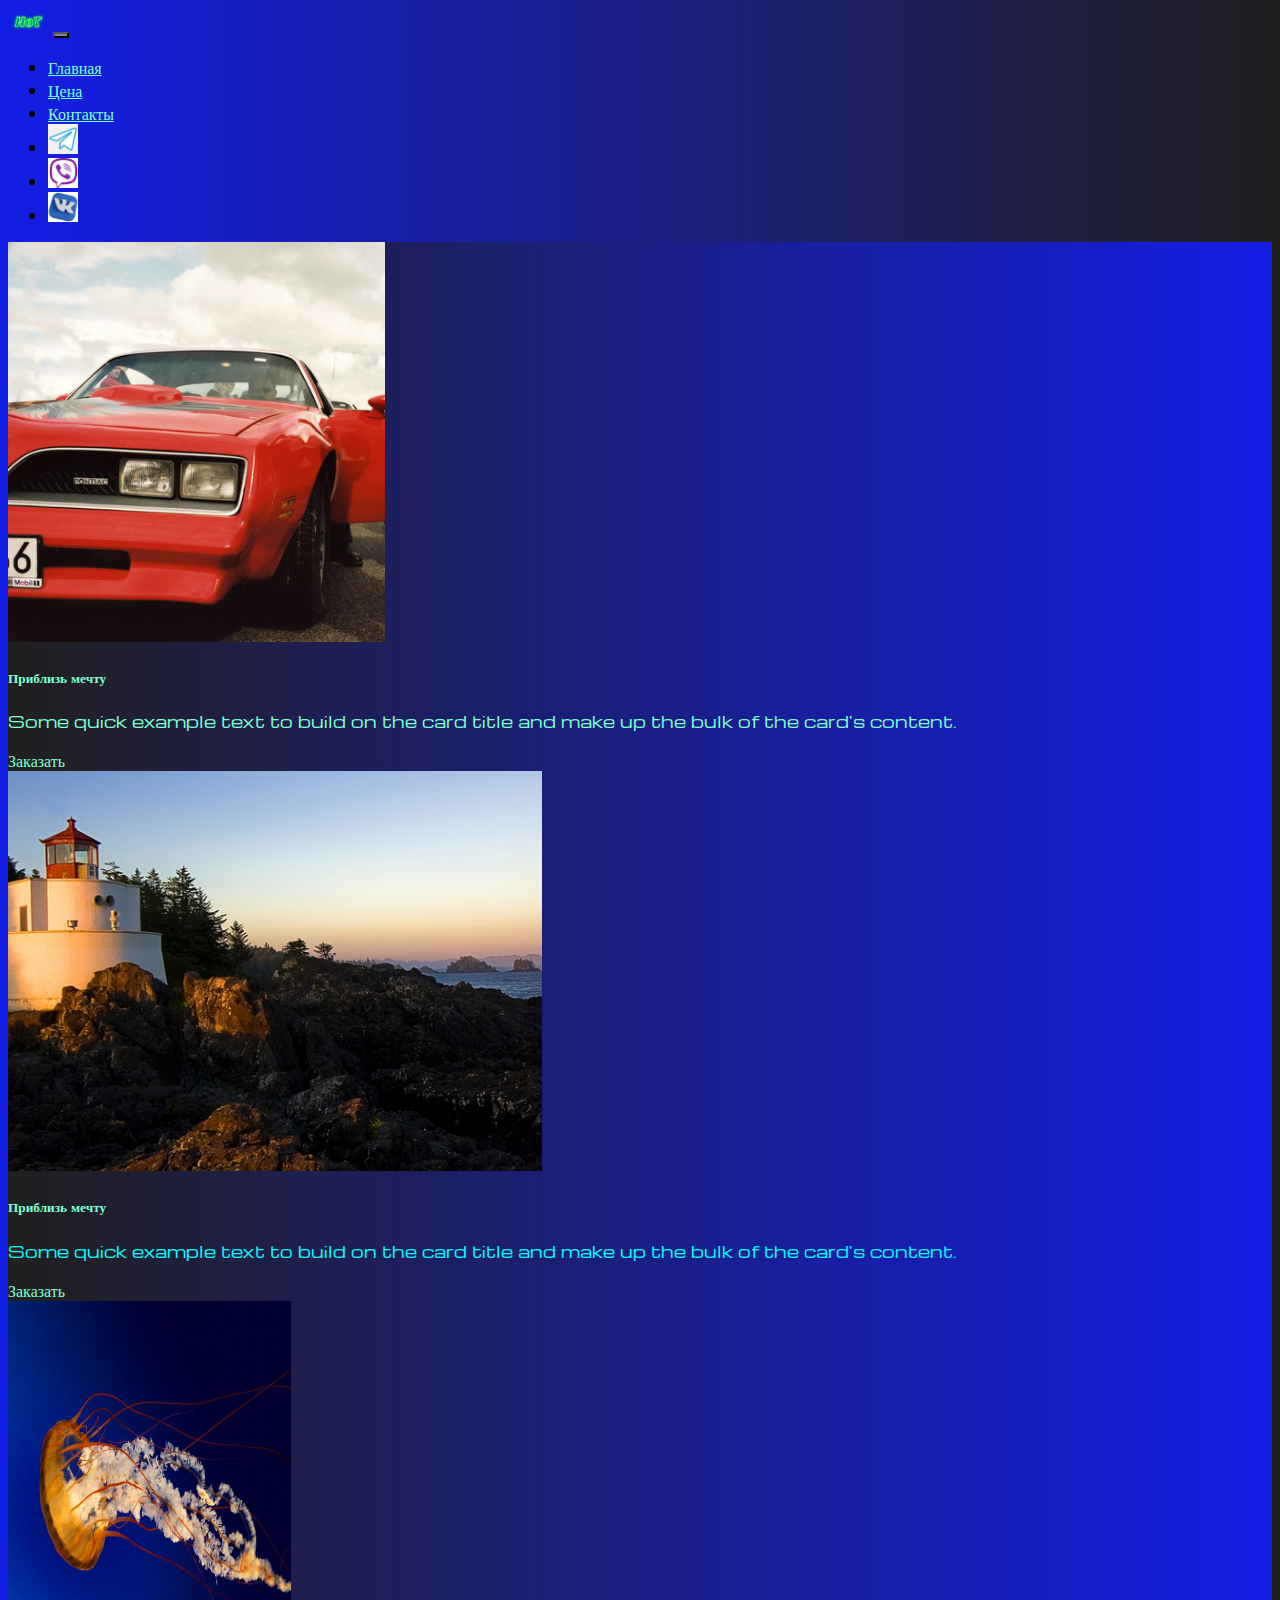
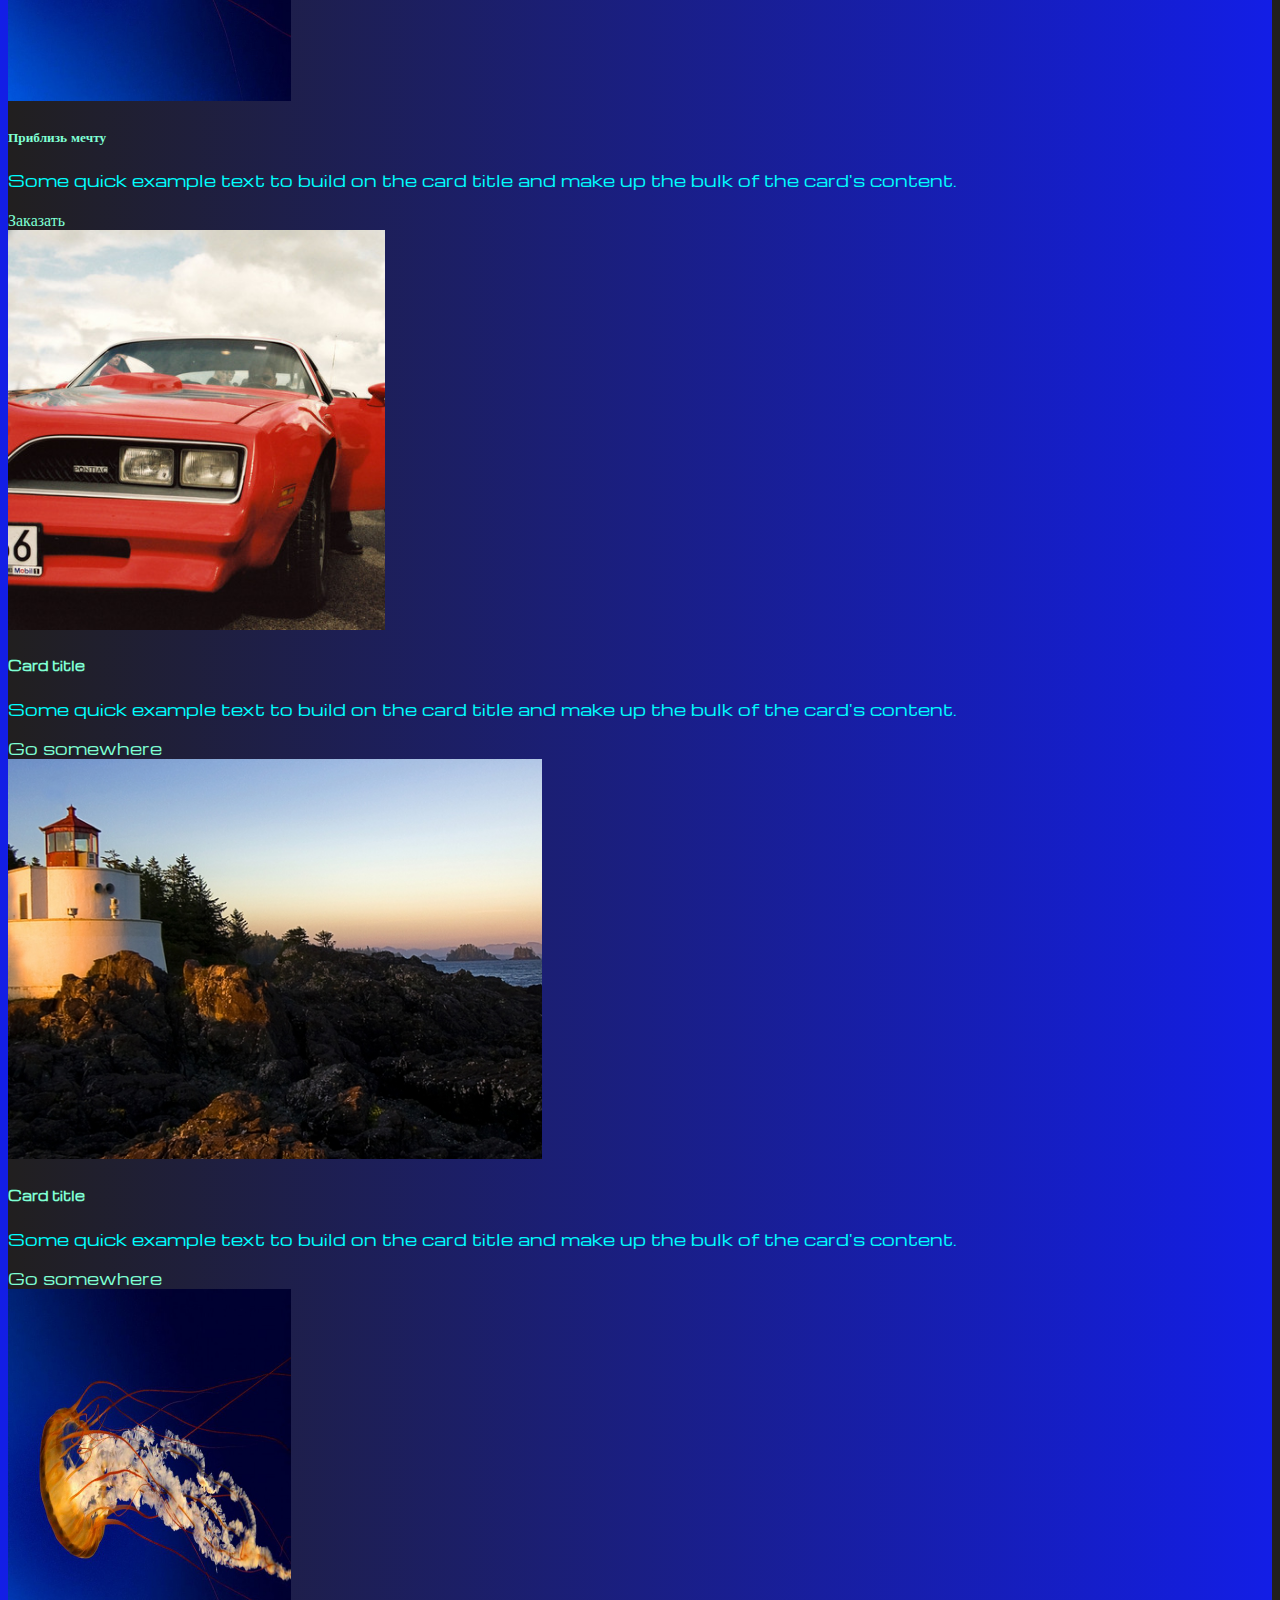
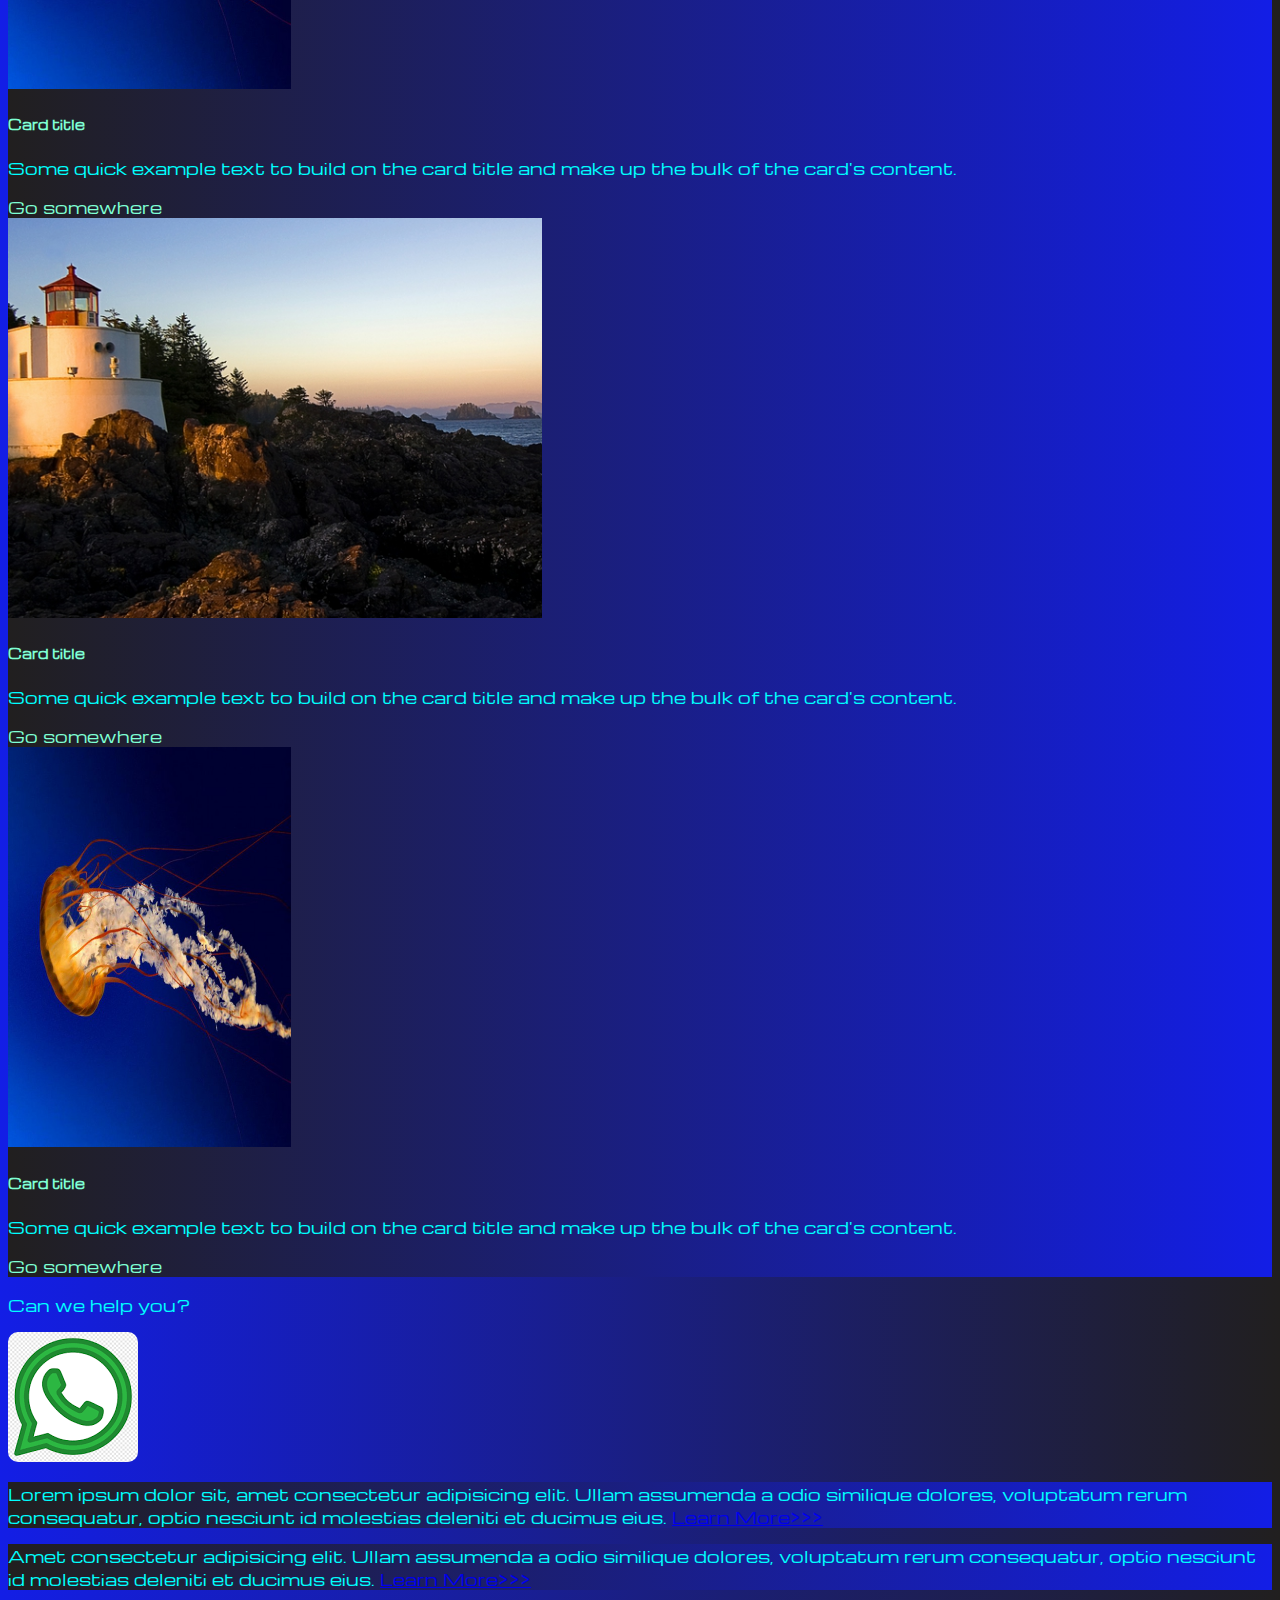
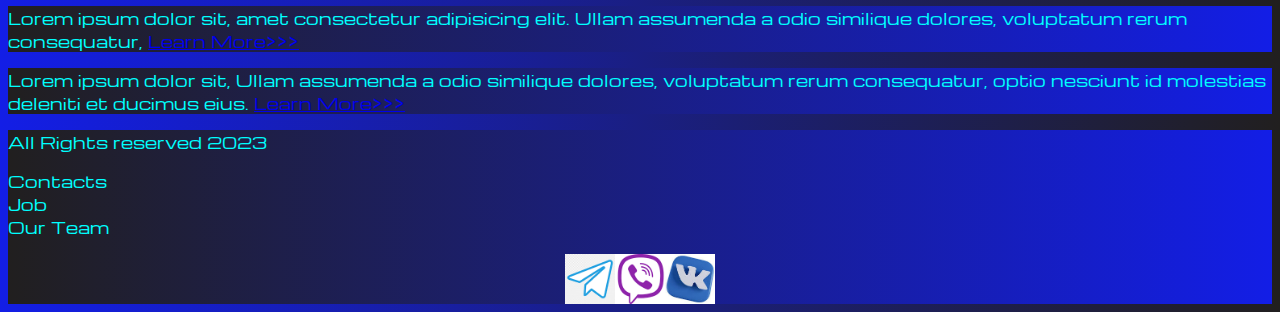
<file: pricing.html>
<!DOCTYPE html>
<html lang="en">
<head>
    <meta charset="UTF-8">
    <meta http-equiv="X-UA-Compatible" content="IE=edge">
    <meta name="viewport" content="width=device-width, initial-scale=1.0">
    <link href="https://cdn.jsdelivr.net/npm/bootstrap@5.3.0-alpha3/dist/css/bootstrap.min.css" rel="stylesheet" integrity="sha384-KK94CHFLLe+nY2dmCWGMq91rCGa5gtU4mk92HdvYe+M/SXH301p5ILy+dN9+nJOZ" crossorigin="anonymous">
    <link rel="stylesheet" href="sours/styles/mycss.css">

    <title>Pricing</title>
</head>
<body>
  <header>
    <nav class="navbar navbar-expand-lg bg-body-tertiary">
      <div class="container-fluid">
        <a class="navbar-brand" href="/"><img src="sours/images/HoT.png" alt="Опять?"></a>
        <button class="navbar-toggler" type="button" data-bs-toggle="collapse" data-bs-target="#navbarNav" aria-controls="navbarNav" aria-expanded="false" aria-label="Переключатель навигации">
          <span class="navbar-toggler-icon"></span>
        </button>
        <div class="collapse navbar-collapse" id="navbarNav">
          <ul class="navbar-nav">
            <li class="nav-item">
              <a class="nav-link" aria-current="page" href="/">Главная</a>
            </li>
            <li class="nav-item">
              <a class="nav-link active" href="pricing.html">Цена</a>
            </li>
            <li class="nav-item">
              <a class="nav-link active" href="#">Контакты</a>
            </li>
            <li class="nav-item">
              <a class="nav-link active" href="#">
                <img class="" style="width: 30px;" src="sours/files/телеграм.png" alt="...">
              </a>
            </li>
            <li class="nav-item">
              <a class="nav-link active" href="#">
                <img class="" style="width: 30px;" src="sours/files/вайбер.png" alt="...">
              </a>
            </li>
            <li class="nav-item">
              <a class="nav-link active" href="#">
                <img class="" style="width: 30px;" src="sours/files/ВК.jpg" alt="...">
              </a>
            </li>
          </ul>
        </div>
      </div>
    </nav>
  </header>
  
  <section>
    <div class="container-fluid mt-4">
      <div class="row">
        <div class="col-lg-1">

        </div>

        <div class="col-lg-8 col-md-12">
          <div class="row">
            <div class="col-lg-4 col-md-6 mt-4">
              <div class="card">
                <a href="#"><img src="sours/images/pontiac-trans-am-1256911.jpg" class="card-img-top" alt="Laptop"></a>
                <div class="card-body">
                  <h5 class="card-title"><a href="#">Приблизь мечту</a></h5>
                  <p class="card-text"><a href="#">Some quick example text to build on the card title and make up the bulk of the card's
                    content.</a></p>
                  <a href="#" class="btn btn-primary">Заказать</a>
                </div>
              </div>
            </div>
            <div class="col-lg-4 col-md-6 mt-4">
              <div class="card">
                <img src="sours/images/маяк 2.gpg.jpg" class="card-img-top" alt="Laptop">
                <div class="card-body">
                  <h5 class="card-title">Приблизь мечту</h5>
                  <p class="card-text">Some quick example text to build on the card title and make up the bulk of the card's
                    content.</p>
                  <a href="#" class="btn btn-primary">Заказать</a>
                </div>
              </div>
            </div>
            <div class="col-lg-4 col-md-6 mt-4">
              <div class="card">
                <img src="sours/images/медуза 2.jpg" class="card-img-top" alt="Laptop">
                <div class="card-body">
                  <h5 class="card-title">Приблизь мечту</h5>
                  <p class="card-text">Some quick example text to build on the card title and make up the bulk of the card's
                    content.</p>
                  <a href="#" class="btn btn-primary">Заказать</a>
                </div>
              </div>
            </div>
    
            <div class="col-lg-4 col-md-6 mt-4">
              <div class="card">
                <img src="sours/images/pontiac-trans-am-1256911.jpg" class="card-img-top" alt="Laptop">
                <div class="card-body">
                  <h5 class="card-title">Card title</h5>
                  <p class="card-text">Some quick example text to build on the card title and make up the bulk of the card's
                    content.</p>
                  <a href="#" class="btn btn-primary">Go somewhere</a>
                </div>
              </div>
            </div>
            <div class="col-lg-4 col-md-6 mt-4">
              <div class="card">
                <img src="sours/images/маяк 2.gpg.jpg" class="card-img-top" alt="Laptop">
                <div class="card-body">
                  <h5 class="card-title">Card title</h5>
                  <p class="card-text">Some quick example text to build on the card title and make up the bulk of the card's
                    content.</p>
                  <a href="#" class="btn btn-primary">Go somewhere</a>
                </div>
              </div>
            </div>
            <div class="col-lg-4 col-md-6 mt-4">
              <div class="card">
                <img src="sours/images/медуза 2.jpg" class="card-img-top" alt="Laptop">
                <div class="card-body">
                  <h5 class="card-title">Card title</h5>
                  <p class="card-text">Some quick example text to build on the card title and make up the bulk of the card's
                    content.</p>
                  <a href="#" class="btn btn-primary">Go somewhere</a>
                </div>
              </div>
            </div>

            <div class="col-lg-4 col-md-6 mt-4">
              <div class="card">
                <img src="sours/images/маяк 2.gpg.jpg" class="card-img-top" alt="Laptop">
                <div class="card-body">
                  <h5 class="card-title">Card title</h5>
                  <p class="card-text">Some quick example text to build on the card title and make up the bulk of the card's
                    content.</p>
                  <a href="#" class="btn btn-primary">Go somewhere</a>
                </div>
              </div>
            </div>
            <div class="col-lg-4 col-md-6 mt-4">
              <div class="card">
                <img src="sours/images/медуза 2.jpg" class="card-img-top" alt="Laptop">
                <div class="card-body">
                  <h5 class="card-title">Card title</h5>
                  <p class="card-text">Some quick example text to build on the card title and make up the bulk of the card's
                    content.</p>
                  <a href="#" class="btn btn-primary">Go somewhere</a>
                </div>
              </div>
            </div>
          </div>

          <div class="col-lg-12 col-md-12 text-center mt-4">
            <p>Can we help you?</p>
          </div>
          <div class="col-lg-12 col-md-12 text-center">
            <img  class="call-anim" src="sours/files/whatsapp.png" alt="...">
          </div>
        </div>

        <div class="col-lg-3 col-md-12">
          <div class="row px-2">
            <div class="col-lg-12 sidebar my-4">
              <p>Lorem ipsum dolor sit, amet consectetur adipisicing elit. Ullam assumenda a odio similique dolores, voluptatum rerum consequatur, optio nesciunt id molestias deleniti et ducimus eius. <a href="#">Learn More>>></a></p>
            </div>
            <div class="col-lg-12 sidebar my-4">
              <p>Amet consectetur adipisicing elit. Ullam assumenda a odio similique dolores, voluptatum rerum consequatur, optio nesciunt id molestias deleniti et ducimus eius. <a href="#">Learn More>>></a></p>
            </div>
            <div class="col-lg-12 sidebar my-4">
              <p>Lorem ipsum dolor sit, amet consectetur adipisicing elit. Ullam assumenda a odio similique dolores, voluptatum rerum consequatur,  <a href="#">Learn More>>></a></p>
            </div>
            <div class="col-lg-12 sidebar my-4">
              <p>Lorem ipsum dolor sit, Ullam assumenda a odio similique dolores, voluptatum rerum consequatur, optio nesciunt id molestias deleniti et ducimus eius. <a href="#">Learn More>>></a></p>
            </div>
          </div>
        </div>


      </div>


    </div>
  </section>

  <footer class="mt-4">
    <div class="container-fluid">
      <div class="row">
        <div class="col-lg-4 col-md-12 footer-text text-center">
          <p>All Rights reserved 2023</p>
        </div> 
        <div class="col-lg-4 col-md-12 footer-text text-center">
          <p>Contacts<br>Job<br>Our Team</p>     
        </div> 
        <div class="col-lg-4 col-md-12 media-links">
          <img class="m-3" style="width: 50px;" src="sours/files/телеграм.png" alt="...">
          <img class="m-3" style="width: 50px;" src="sours/files/вайбер.png" alt="...">
          <img class="m-3" style="width: 50px;" src="sours/files/ВК.jpg" alt="...">
        </div>            
      </div>
    </div>  
  </footer>
    <script src="https://cdn.jsdelivr.net/npm/bootstrap@5.3.0-alpha3/dist/js/bootstrap.bundle.min.js" integrity="sha384-ENjdO4Dr2bkBIFxQpeoTz1HIcje39Wm4jDKdf19U8gI4ddQ3GYNS7NTKfAdVQSZe" crossorigin="anonymous"></script>   
</body>
</html>
</file>
<file: sours/styles/mycss.css>
@import url('https://fonts.googleapis.com/css?family=Michroma&display=swap');

body {
    font-family: Michroma, serif;
    background: linear-gradient(90deg, #131EE6 0%, #211F1F 100%);
}
p {
    color :aqua;
}
.nav-link {
    color: aquamarine;
}
.navbar-nav .nav-link.active {
    color: aquamarine;
}
.navbar-brand img {
    width: 40px;
}
.navbar-toggler {
    background-color:rgb(133, 133, 143);
}



.sidebar {
    color: aquamarine;
    background: linear-gradient(270deg, #131EE6 0%, #211F1F 100%);
}
.card {
    background: linear-gradient(270deg, #131EE6 0%, #211F1F 100%);
    color: aquamarine;
}
.card a {
    text-decoration: none;
    color: aquamarine;
}    
.card>a>img { 
    height: 400px;
}
.slide-text,
.footer-text {
    color: aquamarine;
    margin: auto auto; 
}
footer,
.btn-outline-primary {
    background: linear-gradient(270deg, #131EE6 0%, #211F1F 100%);
}
.media-links {
    display: flex;
    justify-content: center;
    justify-items: center;
}
.heg {
    height: 430px;
}
.card>img { 
   width: auto;
   height: 400px;
}

.call-anim {
    border-radius: 10px;
    animation: myAnim 2s ease 0s infinite reverse forwards;
}
@keyframes myAnim {
	0%,
	100% {
		transform: translateX(0%);
		transform-origin: 50% 50%;
	}

	15% {
		transform: translateX(-30px) rotate(-6deg);
	}

	30% {
		transform: translateX(15px) rotate(6deg);
	}

	45% {
		transform: translateX(-15px) rotate(-3.6deg);
	}

	60% {
		transform: translateX(9px) rotate(2.4deg);
	}

	75% {
		transform: translateX(-6px) rotate(-1.2deg);
	}
}

@media (max-width:770px) {
  .carousel-indicators {
    display: none;
  }
}
</file>
